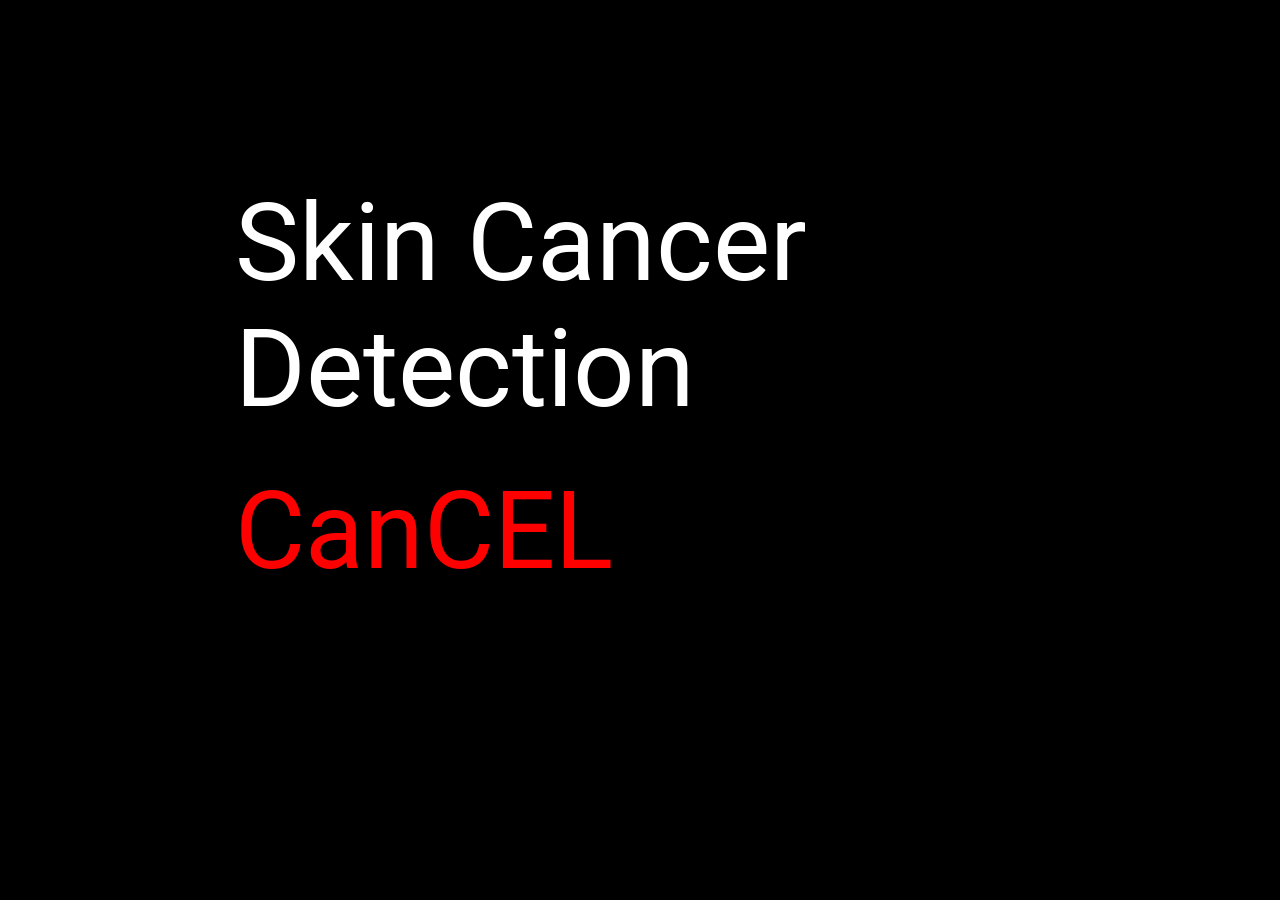
<file: IP Web App/index.html>
<html>
<head>
<link rel="stylesheet" href="index-style.css">
<meta charset="utf-8">
<meta name="viewport" content="width=device-width, initial-scale=1">
<meta http-equiv = "refresh" content = "3; url = home.html" />
<title>CSE4019 Image Processing</title>
</head>
<body>
<div class="animated-title">
  <div class="text-top">
    <div>
      <span style="color: white;">Skin Cancer</span>
      <span style="color: white;">Detection</span>
    </div>
  </div>
  <div class="text-bottom">
    <div style="font-color: red;">CanCEL</div>
  </div>
</div>
</body>
</html>
</file>
<file: IP Web App/index-style.css>
@import url('https://fonts.googleapis.com/css?family=Roboto:700');
body{
  background-color: black;
}
@keyframes showTopText {
  0% { transform: translate3d(0, 100%, 0); }
  40%, 60% { transform: translate3d(0, 50%, 0); }
  100% { transform: translate3d(0, 0, 0); }
}
@keyframes showBottomText {
  0% { transform: translate3d(0, -100%, 0); }
  100% { transform: translate3d(0, 0, 0); }
}
.animated-title {
  color: #222;
  font-family: Roboto, Arial, sans-serif;
  height: 90vmin;
  left: 50%;
  position: absolute;
  top: 50%;
  transform: translate(-50%, -50%);
  width: 90vmin;
}
.animated-title > div {
  height: 50%;
  overflow: hidden;
  position: absolute;
  width: 100%;
}
.animated-title > div div {
  font-size: 12vmin;
  padding: 2vmin 0;
  position: absolute;
}
.animated-title > div div span {
  display: block;
}
.animated-title > div.text-top {
  border-bottom: 1vmin solid #000;
  top: 0;
}
.animated-title > div.text-top div {
  animation: showTopText 1s;
  animation-delay: 0.5s;
  animation-fill-mode: forwards;
  bottom: 0;
  transform: translate(0, 100%);
}
.animated-title > div.text-top div span:first-child {
  color: #767676;
}
.animated-title > div.text-bottom {
  bottom: 0;
  color: red;
}
.animated-title > div.text-bottom div {
  animation: showBottomText 0.5s;
  animation-delay: 1.75s;
  animation-fill-mode: forwards;
  top: 0;
  transform: translate(0, -100%);
}
</file>
